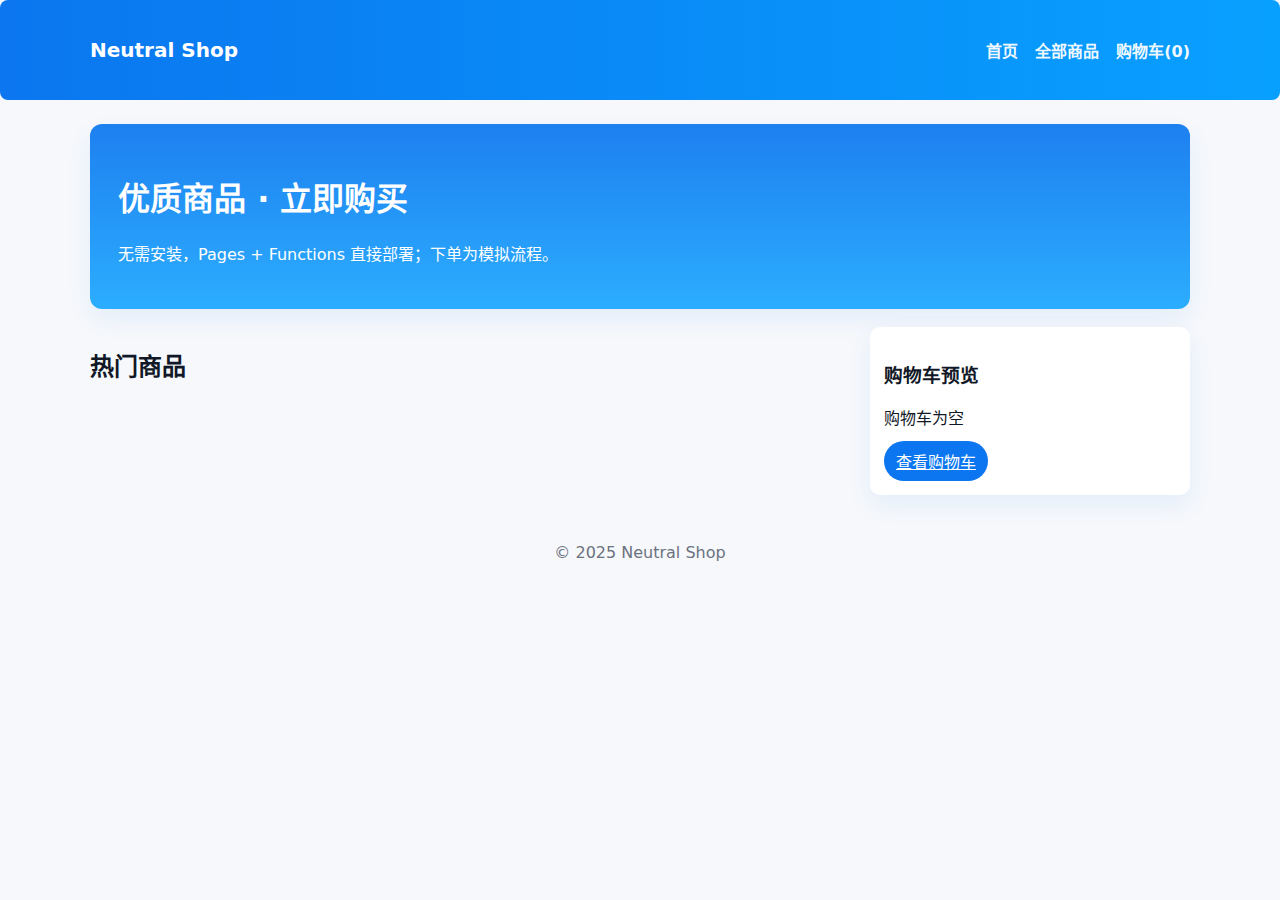
<file: index.html>
<!doctype html>
<html lang="zh-CN">
<head>
  <meta charset="utf-8" />
  <meta name="viewport" content="width=device-width,initial-scale=1" />
  <title>Neutral Shop — 首页</title>
  <link rel="stylesheet" href="/css/style.css">
</head>
<body>
  <header class="header">
    <div class="container wrap">
      <div class="logo">Neutral Shop</div>
      <nav class="nav">
        <a href="/index.html">首页</a>
        <a href="/products.html">全部商品</a>
        <a href="/cart.html">购物车(<span id="cart-count">0</span>)</a>
      </nav>
    </div>
  </header>

  <main class="container">
    <section class="hero">
      <h1>优质商品 · 立即购买</h1>
      <p>无需安装，Pages + Functions 直接部署；下单为模拟流程。</p>
    </section>

    <div class="grid">
      <section>
        <h2>热门商品 <small id="productCount" style="color:var(--muted)"></small></h2>
        <div id="productList" class="products"></div>
      </section>

      <aside class="aside-card">
        <h3>购物车预览</h3>
        <div id="miniCart">购物车为空</div>
        <div style="margin-top:12px"><a class="btn" href="/cart.html">查看购物车</a></div>
      </aside>
    </div>
  </main>

  <footer class="footer">© 2025 Neutral Shop</footer>

  <script src="/js/app.js"></script>
</body>
</html>
</file>
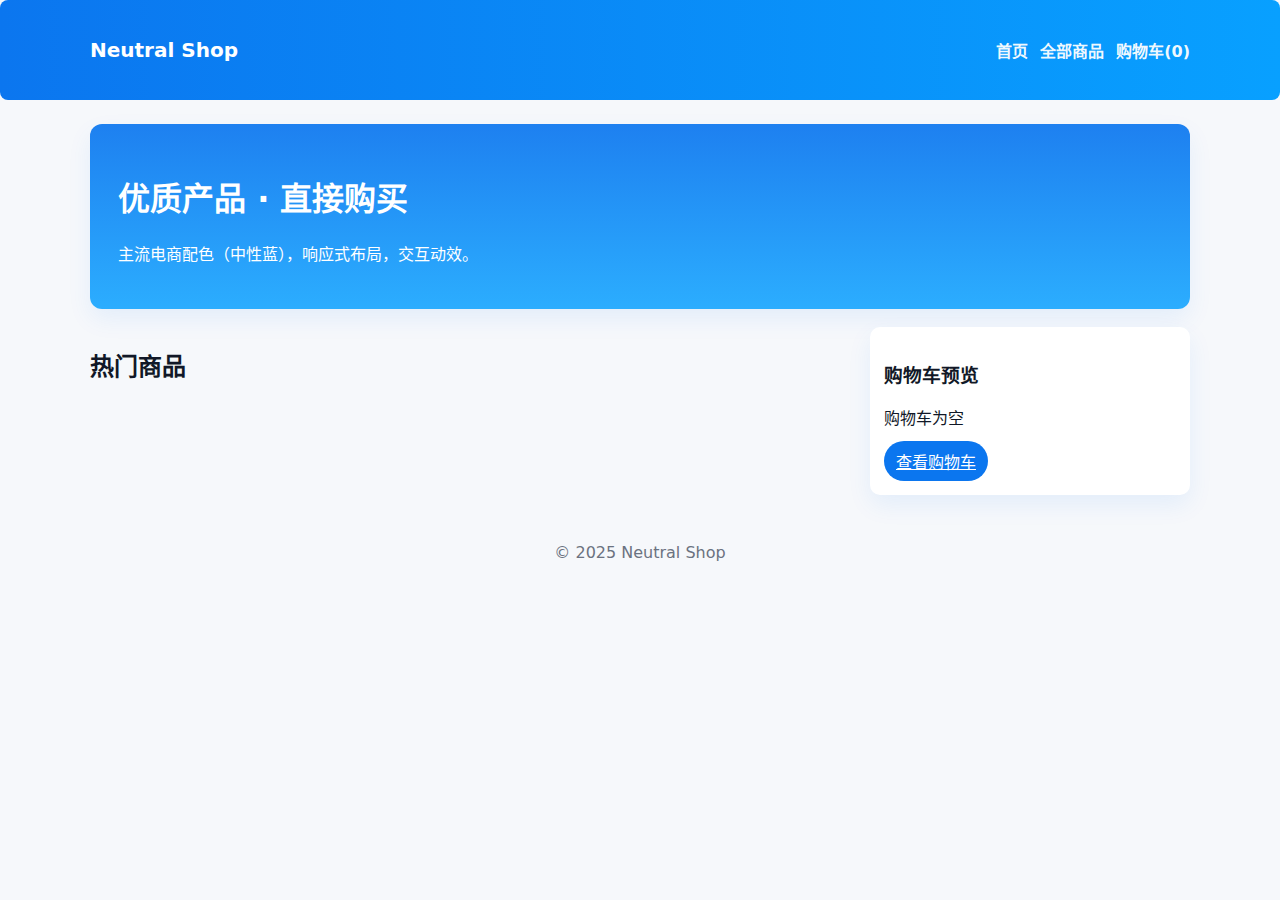
<file: frontend/index.html>
<!doctype html>
<html lang="zh-CN">
<head>
<meta charset="utf-8"><meta name="viewport" content="width=device-width,initial-scale=1">
<title>Neutral Shop — 首页</title>
<link rel="stylesheet" href="/css/style.css">
</head>
<body>
<header class="header"><div class="container wrap"><div class="logo">Neutral Shop</div><nav class="nav"><a href="/index.html">首页</a><a href="/products.html">全部商品</a><a href="/cart.html">购物车(<span id="cart-count">0</span>)</a></nav></div></header>
<main class="container">
  <section class="hero"><h1>优质产品 · 直接购买</h1><p>主流电商配色（中性蓝），响应式布局，交互动效。</p></section>
  <div class="grid">
    <section>
      <h2>热门商品 <span id="productCount" style="font-weight:400;color:var(--muted)"></span></h2>
      <div id="productList" class="products"></div>
    </section>
    <aside class="aside-card">
      <h3>购物车预览</h3>
      <div id="miniCart">购物车为空</div>
      <div style="margin-top:12px"><a class="btn" href="/cart.html">查看购物车</a></div>
    </aside>
  </div>
</main>
<footer class="footer">© 2025 Neutral Shop</footer>
<script src="/js/app.js"></script>
</body>
</html>
</file>
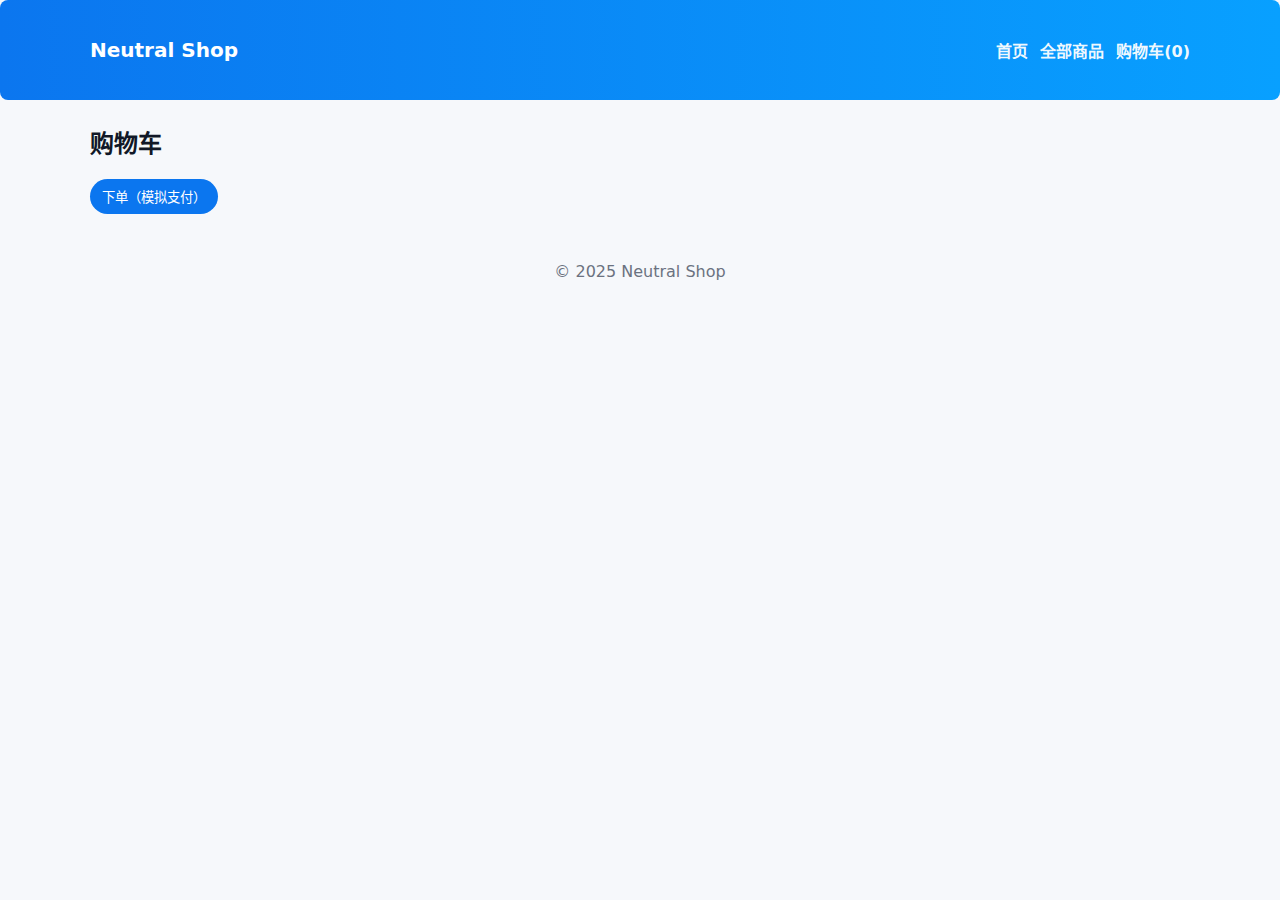
<file: cart.html>
<!doctype html>
<html lang="zh-CN">
<head><meta charset="utf-8"><meta name="viewport" content="width=device-width,initial-scale=1"><title>购物车</title><link rel="stylesheet" href="/css/style.css"></head>
<body>
<header class="header"><div class="container wrap"><div class="logo">Neutral Shop</div><nav class="nav"><a href="/index.html">首页</a><a href="/products.html">全部商品</a><a href="/cart.html">购物车(<span id="cart-count">0</span>)</a></nav></div></header>
<main class="container"><h2>购物车</h2><div id="cartItems"></div><div id="cartActions" style="margin-top:12px"><button id="checkoutBtn" class="btn">下单（模拟支付）</button></div></main>
<footer class="footer">© 2025 Neutral Shop</footer>
<script src="/js/app.js"></script>
</body>
</html>
</file>
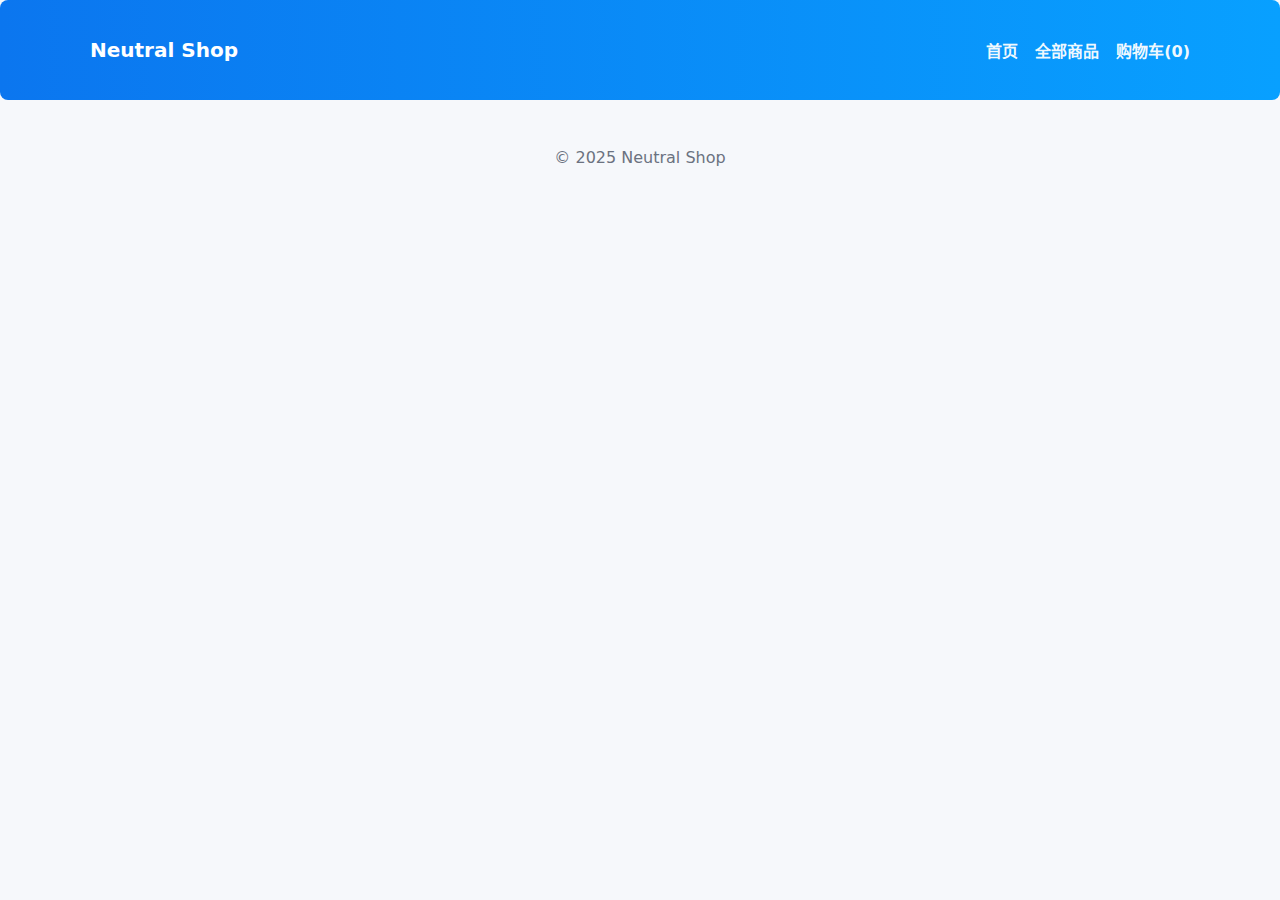
<file: product.html>
<!doctype html>
<html lang="zh-CN">
<head>
  <meta charset="utf-8" />
  <meta name="viewport" content="width=device-width,initial-scale=1" />
  <title>Neutral Shop — 商品详情</title>
  <link rel="stylesheet" href="/css/style.css">
</head>
<body>
  <header class="header">
    <div class="container wrap">
      <div class="logo">Neutral Shop</div>
      <nav class="nav">
        <a href="/index.html">首页</a>
        <a href="/products.html">全部商品</a>
        <a href="/cart.html">购物车(<span id="cart-count">0</span>)</a>
      </nav>
    </div>
  </header>

  <main class="container">
    <div id="productDetail"></div>
  </main>

  <footer class="footer">© 2025 Neutral Shop</footer>
  <script src="/js/app.js"></script>
</body>
</html>
</file>
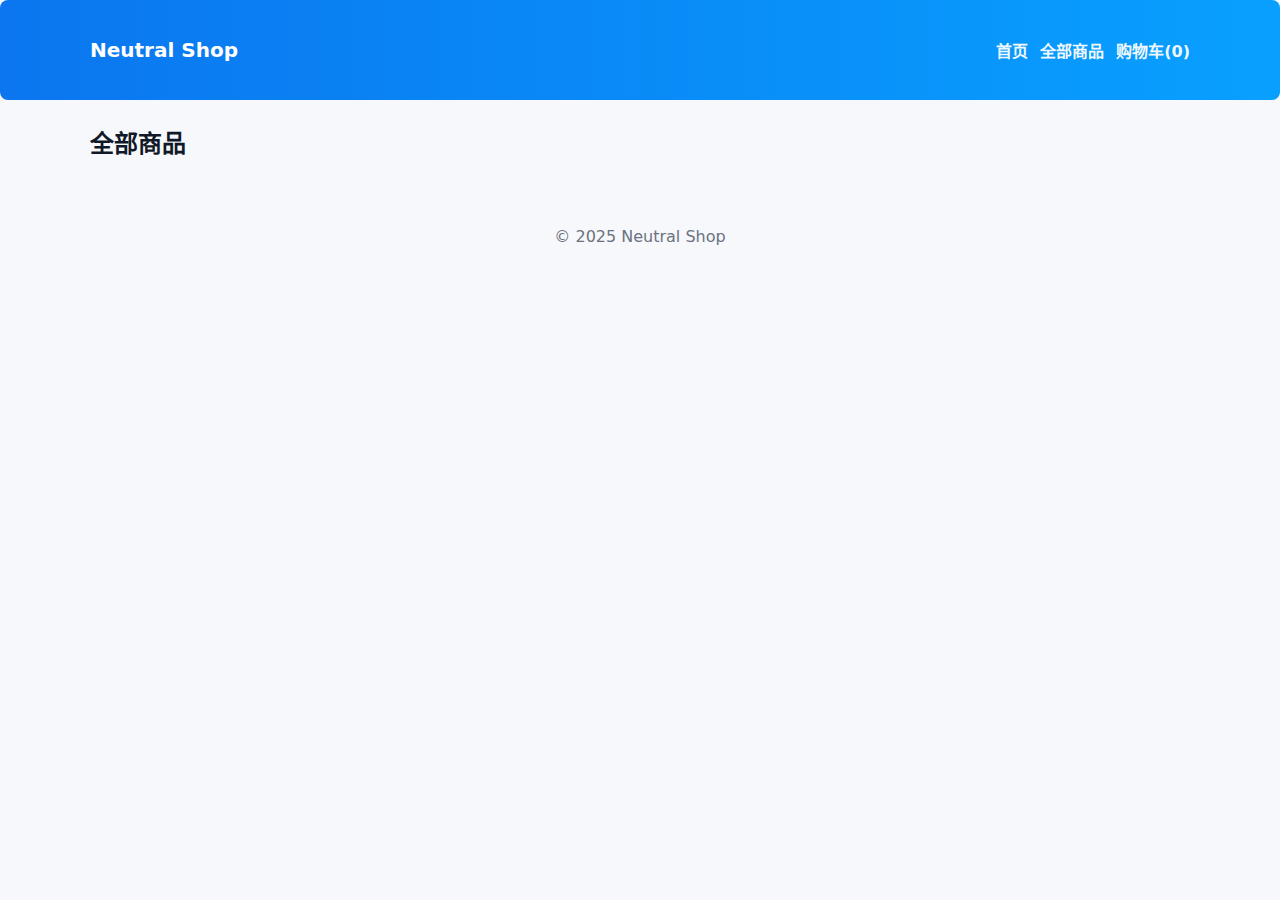
<file: products.html>
<!doctype html>
<html lang="zh-CN">
<head><meta charset="utf-8"><meta name="viewport" content="width=device-width,initial-scale=1"><title>所有商品</title><link rel="stylesheet" href="/css/style.css"></head>
<body>
<header class="header"><div class="container wrap"><div class="logo">Neutral Shop</div><nav class="nav"><a href="/index.html">首页</a><a href="/products.html">全部商品</a><a href="/cart.html">购物车(<span id="cart-count">0</span>)</a></nav></div></header>
<main class="container"><h2>全部商品</h2><div id="productList" class="products"></div></main>
<footer class="footer">© 2025 Neutral Shop</footer>
<script src="/js/app.js"></script>
</body>
</html>
</file>
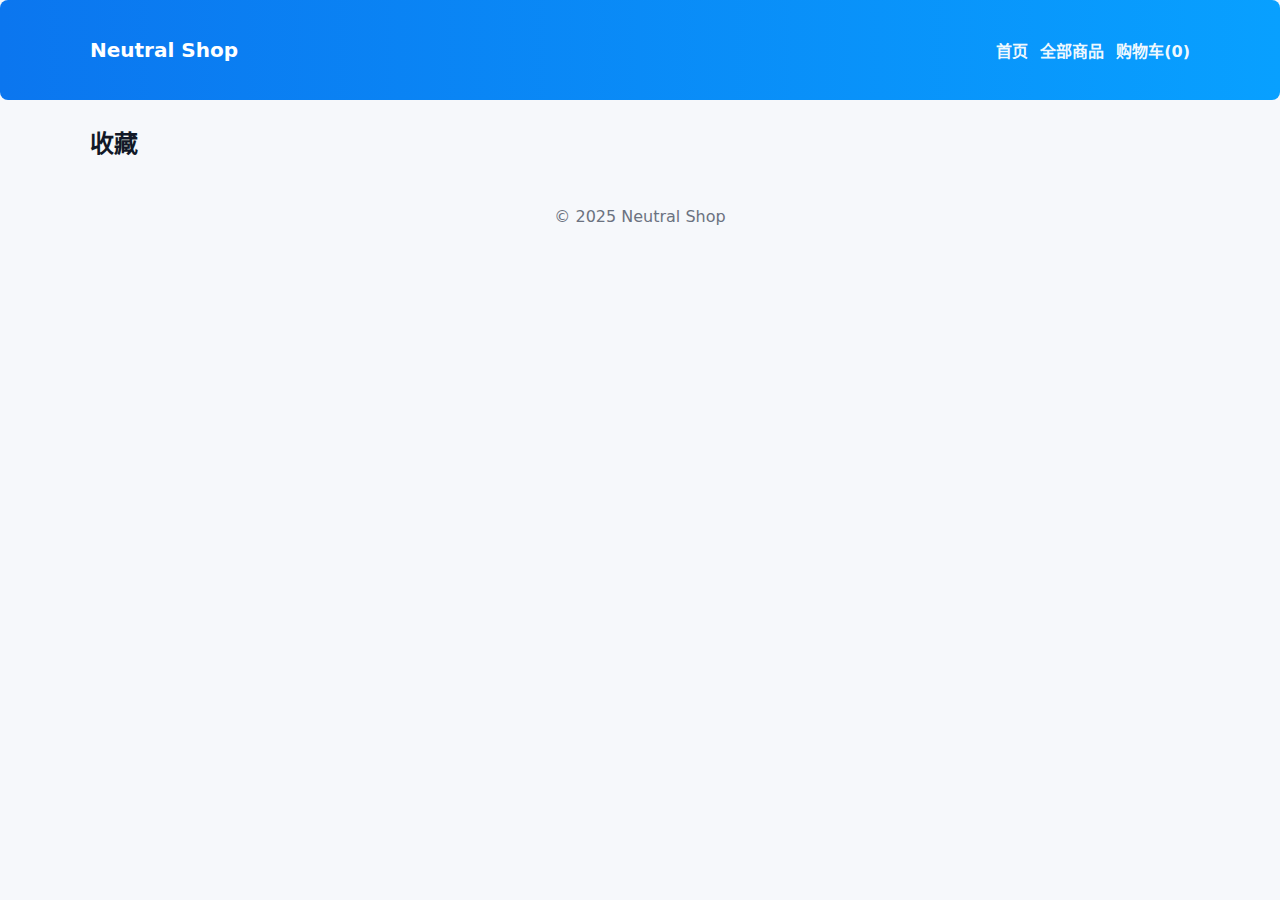
<file: wishlist.html>
<!doctype html>
<html lang="zh-CN">
<head><meta charset="utf-8"><meta name="viewport" content="width=device-width,initial-scale=1"><title>收藏</title><link rel="stylesheet" href="/css/style.css"></head>
<body>
<header class="header"><div class="container wrap"><div class="logo">Neutral Shop</div><nav class="nav"><a href="/index.html">首页</a><a href="/products.html">全部商品</a><a href="/cart.html">购物车(<span id="cart-count">0</span>)</a></nav></div></header>
<main class="container"><h2>收藏</h2><div id="wishItems"></div></main>
<footer class="footer">© 2025 Neutral Shop</footer>
<script src="/js/app.js"></script>
</body>
</html>
</file>
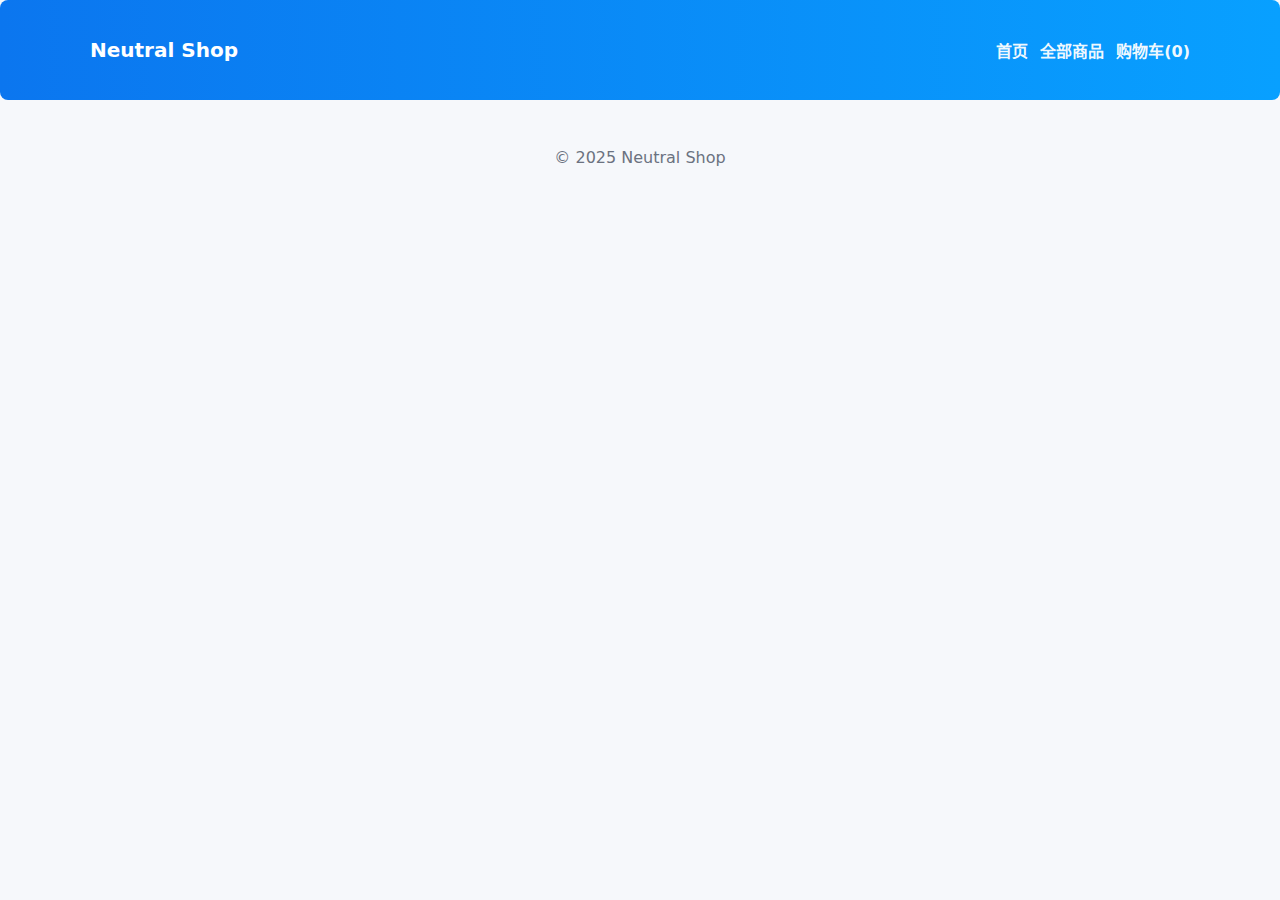
<file: frontend/product.html>
<!doctype html>
<html lang="zh-CN">
<head><meta charset="utf-8"><meta name="viewport" content="width=device-width,initial-scale=1"><title>商品详情</title><link rel="stylesheet" href="/css/style.css"></head>
<body>
<header class="header"><div class="container wrap"><div class="logo">Neutral Shop</div><nav class="nav"><a href="/index.html">首页</a><a href="/products.html">全部商品</a><a href="/cart.html">购物车(<span id="cart-count">0</span>)</a></nav></div></header>
<main class="container"><div id="productDetail"></div></main>
<footer class="footer">© 2025 Neutral Shop</footer>
<script src="/js/app.js"></script>
</body>
</html>
</file>
<file: css/style.css>
:root{
  --primary:#0b76ef;
  --accent:#08a0ff;
  --bg:#f6f8fb;
  --card:#fff;
  --muted:#6b7280;
  --radius:12px;
  --shadow: 0 10px 25px rgba(11,118,239,0.08);
}
*{box-sizing:border-box}
html,body{height:100%;margin:0;font-family:Inter, system-ui, -apple-system, 'Segoe UI', Roboto, 'Helvetica Neue', Arial;background:var(--bg);color:#111827}
.container{width:92%;max-width:1100px;margin:24px auto}
.header{background:linear-gradient(90deg,var(--primary),var(--accent));color:#fff;padding:14px;border-radius:8px}
.header .wrap{display:flex;align-items:center;justify-content:space-between;gap:16px}
.logo{font-weight:700;font-size:1.25rem}
.nav a{color:rgba(255,255,255,0.95);margin-left:12px;text-decoration:none;font-weight:600}
.hero{margin-top:18px;padding:28px;border-radius:12px;background:linear-gradient(180deg,rgba(11,118,239,0.92),rgba(8,160,255,0.85));color:#fff;box-shadow:var(--shadow);transition:transform .36s}
.hero:hover{transform:translateY(-6px)}
.grid{display:grid;grid-template-columns:1fr 320px;gap:20px;margin-top:18px}
.products{display:grid;grid-template-columns:repeat(auto-fill,minmax(220px,1fr));gap:18px}
.card{background:var(--card);border-radius:10px;padding:12px;box-shadow:var(--shadow);border:1px solid rgba(15,23,42,0.03);transition:transform .28s}
.card:hover{transform:translateY(-6px)}
.card img{width:100%;height:160px;object-fit:cover;border-radius:8px}
.price{color:var(--primary);font-weight:700}
.btn{display:inline-block;background:var(--primary);color:#fff;padding:8px 12px;border-radius:999px;border:none;cursor:pointer}
.aside-card{padding:14px;background:var(--card);border-radius:10px;box-shadow:var(--shadow)}
.footer{margin-top:30px;padding:18px;text-align:center;color:var(--muted)}
@media(max-width:900px){
  .grid{grid-template-columns:1fr}
  .hero{padding:20px}
}
</file>
